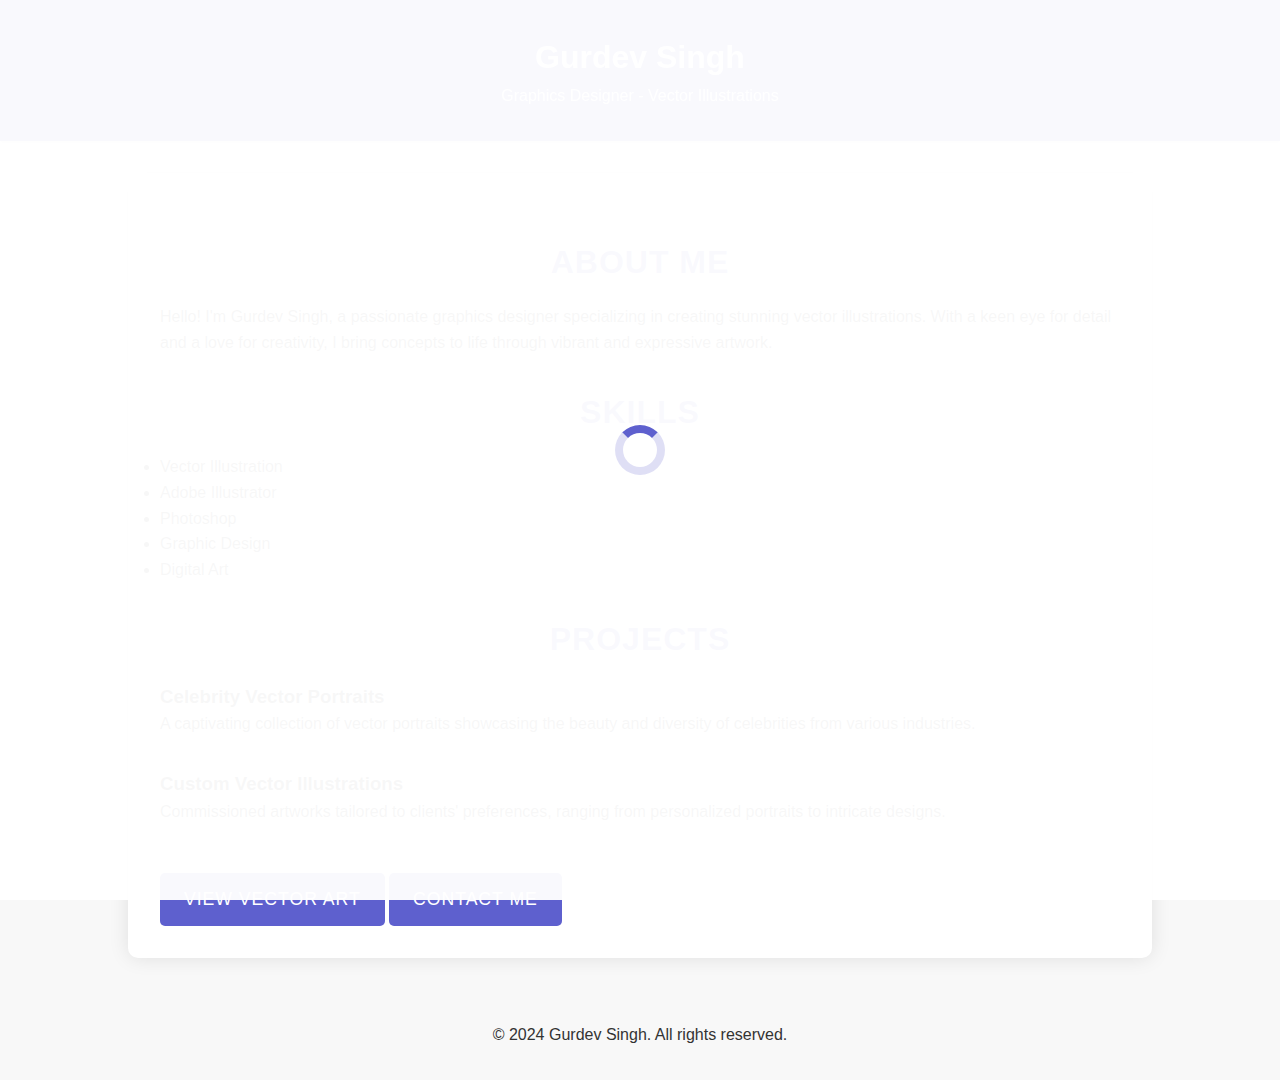
<file: index.html>
<!DOCTYPE html>
<html lang="en">
<head>
    <meta charset="UTF-8">
    <meta name="viewport" content="width=device-width, initial-scale=1.0">
    <title>Gurdev Singh - Graphics Designer Portfolio</title>
    <link rel="stylesheet" href="styles.css">
</head>
<body>
    <header>
        <h1>Gurdev Singh</h1>
        <p>Graphics Designer - Vector Illustrations</p>
    </header>
    <div class="container">
        <section id="about">
            <h2 class="section-title">About Me</h2>
            <p>Hello! I'm Gurdev Singh, a passionate graphics designer specializing in creating stunning vector illustrations. With a keen eye for detail and a love for creativity, I bring concepts to life through vibrant and expressive artwork.</p>
        </section>
        <section id="skills">
            <h2 class="section-title">Skills</h2>
            <ul>
                <li>Vector Illustration</li>
                <li>Adobe Illustrator</li>
                <li>Photoshop</li>
                <li>Graphic Design</li>
                <li>Digital Art</li>
            </ul>
        </section>
        <section id="projects">
            <h2 class="section-title">Projects</h2>
            <div class="project">
                <h3>Celebrity Vector Portraits</h3>
                <p>A captivating collection of vector portraits showcasing the beauty and diversity of celebrities from various industries.</p>
            </div>
            <div class="project">
                <h3>Custom Vector Illustrations</h3>
                <p>Commissioned artworks tailored to clients' preferences, ranging from personalized portraits to intricate designs.</p>
            </div>
            <a href="vector-art.html" class="btn">View Vector Art</a>
            <a href="contact.html" class="btn">Contact Me</a> <!-- New button for Contact -->
        </section>
    </div>
    <footer>
        <p>&copy; 2024 Gurdev Singh. All rights reserved.</p>
    </footer><div class="loading-container">
    <div class="loading-container">
        <div class="loading-spinner"></div>
    </div>
    <!-- Rest of your HTML content -->
    <script src="script.js"></script>
</body>
</html>
</file>
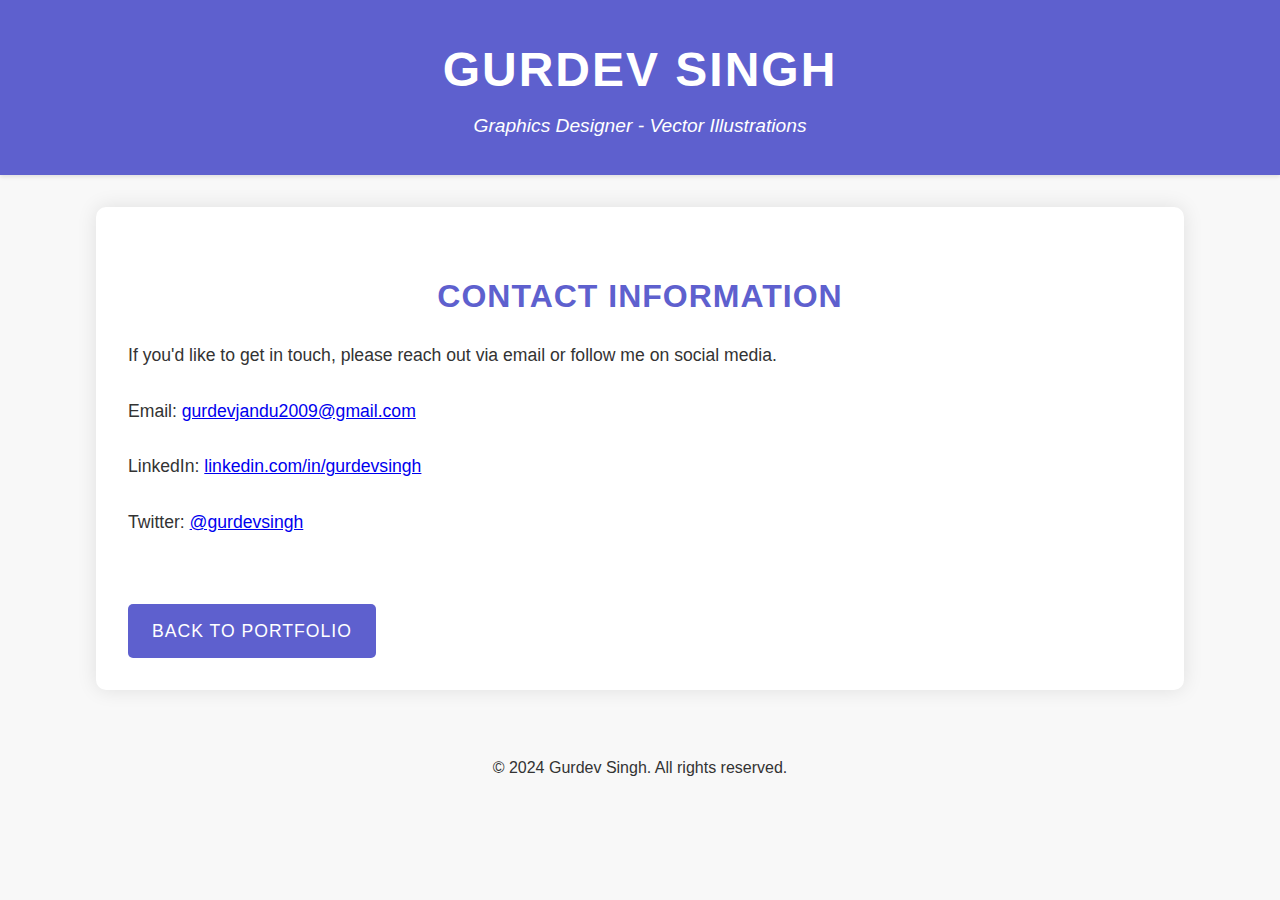
<file: contact.html>
<!DOCTYPE html>
<html lang="en">
<head>
    <meta charset="UTF-8">
    <meta name="viewport" content="width=device-width, initial-scale=1.0">
    <title>Gurdev Singh - Contact</title>
    <style>
        body {
            font-family: 'Segoe UI', Tahoma, Geneva, Verdana, sans-serif;
            line-height: 1.6;
            margin: 0;
            padding: 0;
            background-color: #f8f8f8; /* Neutral background color */
            color: #333; /* Font color */
        }
        header {
            background: #5e60ce; /* Solid background color */
            color: #fff;
            padding: 2rem 0;
            text-align: center;
            position: sticky;
            top: 0;
            z-index: 1000;
            box-shadow: 0 2px 4px rgba(0, 0, 0, 0.1); /* Add shadow for depth */
        }
        header h1 {
            margin: 0;
            font-size: 3rem;
            font-weight: bold;
            text-transform: uppercase;
            letter-spacing: 2px;
        }
        header p {
            margin: 0;
            font-size: 1.2rem;
            font-style: italic;
        }
        .container {
            width: 80%;
            margin: 2rem auto;
            overflow: hidden;
            background: #fff;
            padding: 2rem;
            box-shadow: 0 0 20px rgba(0, 0, 0, 0.1);
            border-radius: 10px; /* Rounded corners */
        }
        .section-title {
            margin: 2rem 0 1rem 0;
            color: #5e60ce; /* Section title color */
            font-size: 2rem;
            text-align: center;
            text-transform: uppercase;
            letter-spacing: 1px;
        }
        p {
            font-size: 1.1rem;
            line-height: 1.8;
            margin-bottom: 1.5rem;
        }
        .btn {
            display: inline-block;
            padding: 0.8rem 1.5rem;
            margin-top: 1rem;
            border: none;
            border-radius: 5px;
            background-color: #5e60ce; /* Button color */
            color: #fff;
            font-size: 1.1rem;
            text-transform: uppercase;
            letter-spacing: 1px;
            cursor: pointer;
            transition: background-color 0.3s ease;
            text-decoration: none;
        }
        .btn:hover {
            background-color: #4246ab; /* Lighter shade on hover */
        }
        footer {
            text-align: center;
            padding: 2rem 0;
            background: #f8f8f8; /* Neutral background color */
            color: #333;
        }
        footer p {
            margin: 0;
            font-size: 1rem;
        }
        @media (max-width: 768px) {
            .container {
                width: 90%;
            }
            header h1 {
                font-size: 2.5rem;
            }
            header p {
                font-size: 1rem;
            }
            .section-title {
                font-size: 1.8rem;
            }
            p {
                font-size: 1rem;
            }
            .btn {
                font-size: 1rem;
            }
        }
    </style>
</head>
<body>
    <header>
        <h1>Gurdev Singh</h1>
        <p>Graphics Designer - Vector Illustrations</p>
    </header>
    <div class="container">
        <section id="contact">
            <h2 class="section-title">Contact Information</h2>
            <p>If you'd like to get in touch, please reach out via email or follow me on social media.</p>
            <p>Email: <a href="mailto:gurdevjandu2009@gmail.com">gurdevjandu2009@gmail.com</a></p>
            <p>LinkedIn: <a href="https://www.linkedin.com/in/gurdevsingh" target="_blank">linkedin.com/in/gurdevsingh</a></p>
            <p>Twitter: <a href="https://twitter.com/gurdevsingh" target="_blank">@gurdevsingh</a></p>
        </section><br><a href="index.html" class="btn" style="background-color: #5e60ce;">Back to Portfolio</a>
    </div>
    
    <footer>
        <p>&copy; 2024 Gurdev Singh. All rights reserved.</p>
    </footer>
</body>
</html>
</file>
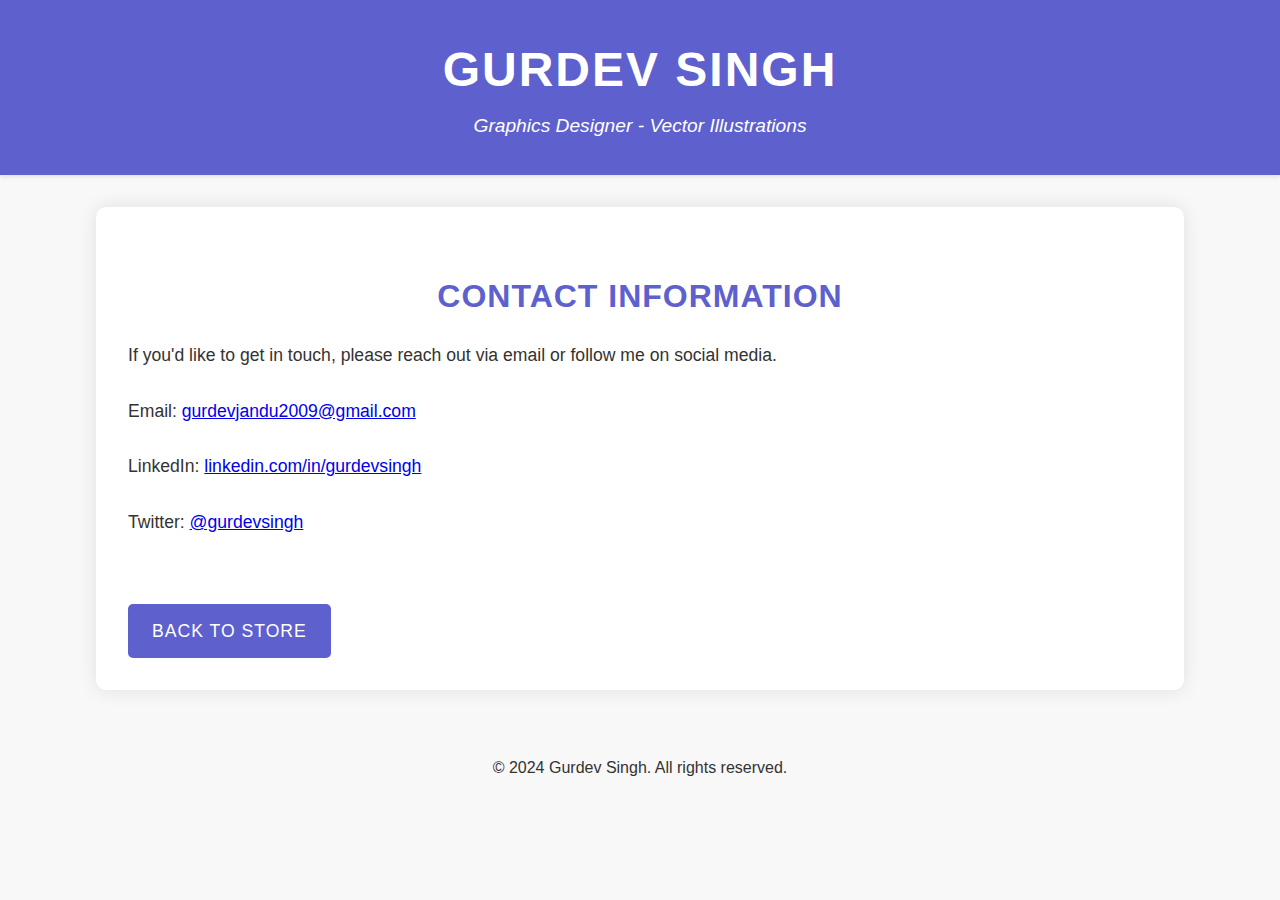
<file: contact1.html>
<!DOCTYPE html>
<html lang="en">
<head>
    <meta charset="UTF-8">
    <meta name="viewport" content="width=device-width, initial-scale=1.0">
    <title>Gurdev Singh - Contact</title>
    <style>
        body {
            font-family: 'Segoe UI', Tahoma, Geneva, Verdana, sans-serif;
            line-height: 1.6;
            margin: 0;
            padding: 0;
            background-color: #f8f8f8; /* Neutral background color */
            color: #333; /* Font color */
        }
        header {
            background: #5e60ce; /* Solid background color */
            color: #fff;
            padding: 2rem 0;
            text-align: center;
            position: sticky;
            top: 0;
            z-index: 1000;
            box-shadow: 0 2px 4px rgba(0, 0, 0, 0.1); /* Add shadow for depth */
        }
        header h1 {
            margin: 0;
            font-size: 3rem;
            font-weight: bold;
            text-transform: uppercase;
            letter-spacing: 2px;
        }
        header p {
            margin: 0;
            font-size: 1.2rem;
            font-style: italic;
        }
        .container {
            width: 80%;
            margin: 2rem auto;
            overflow: hidden;
            background: #fff;
            padding: 2rem;
            box-shadow: 0 0 20px rgba(0, 0, 0, 0.1);
            border-radius: 10px; /* Rounded corners */
        }
        .section-title {
            margin: 2rem 0 1rem 0;
            color: #5e60ce; /* Section title color */
            font-size: 2rem;
            text-align: center;
            text-transform: uppercase;
            letter-spacing: 1px;
        }
        p {
            font-size: 1.1rem;
            line-height: 1.8;
            margin-bottom: 1.5rem;
        }
        .btn {
            display: inline-block;
            padding: 0.8rem 1.5rem;
            margin-top: 1rem;
            border: none;
            border-radius: 5px;
            background-color: #5e60ce; /* Button color */
            color: #fff;
            font-size: 1.1rem;
            text-transform: uppercase;
            letter-spacing: 1px;
            cursor: pointer;
            transition: background-color 0.3s ease;
            text-decoration: none;
        }
        .btn:hover {
            background-color: #4246ab; /* Lighter shade on hover */
        }
        footer {
            text-align: center;
            padding: 2rem 0;
            background: #f8f8f8; /* Neutral background color */
            color: #333;
        }
        footer p {
            margin: 0;
            font-size: 1rem;
        }
        @media (max-width: 768px) {
            .container {
                width: 90%;
            }
            header h1 {
                font-size: 2.5rem;
            }
            header p {
                font-size: 1rem;
            }
            .section-title {
                font-size: 1.8rem;
            }
            p {
                font-size: 1rem;
            }
            .btn {
                font-size: 1rem;
            }
        }
    </style>
</head>
<body>
    <header>
        <h1>Gurdev Singh</h1>
        <p>Graphics Designer - Vector Illustrations</p>
    </header>
    <div class="container">
        <section id="contact">
            <h2 class="section-title">Contact Information</h2>
            <p>If you'd like to get in touch, please reach out via email or follow me on social media.</p>
            <p>Email: <a href="mailto:gurdevjandu2009@gmail.com">gurdevjandu2009@gmail.com</a></p>
            <p>LinkedIn: <a href="https://www.linkedin.com/in/gurdevsingh" target="_blank">linkedin.com/in/gurdevsingh</a></p>
            <p>Twitter: <a href="https://twitter.com/gurdevsingh" target="_blank">@gurdevsingh</a></p>
        </section><br><a href="vector-art.html" class="btn" style="background-color: #5e60ce;">Back to store</a>
    </div>
    
    <footer>
        <p>&copy; 2024 Gurdev Singh. All rights reserved.</p>
    </footer>
</body>
</html>
</file>
<file: styles.css>
/* Rest of your styles */
/* Reset styles */
* {
    box-sizing: border-box;
    margin: 0;
    padding: 0;
}

/* Global styles */
body {
    font-family: 'Segoe UI', Tahoma, Geneva, Verdana, sans-serif;
    line-height: 1.6;
    background-color: #f8f8f8; /* Neutral background color */
    color: #333; /* Font color */
}

header {
    /* Header styles */
}

.container {
    /* Container styles */
}

.section-title {
    /* Section title styles */
}

/* Other styles */

/* Reset styles */
* {
    box-sizing: border-box;
    margin: 0;
    padding: 0;
}

/* Global styles */
body {
    font-family: 'Segoe UI', Tahoma, Geneva, Verdana, sans-serif;
    line-height: 1.6;
    background-color: #f8f8f8; /* Neutral background color */
    color: #333; /* Font color */
}

header {
    background: #5e60ce; /* Solid background color */
    color: #fff;
    padding: 2rem 0;
    text-align: center;
    position: sticky;
    top: 0;
    z-index: 1000;
    box-shadow: 0 2px 4px rgba(0, 0, 0, 0.1); /* Add shadow for depth */
    animation: fadeInDown 1s ease;
}

.container {
    width: 80%;
    margin: 2rem auto;
    overflow: hidden;
    background: #fff;
    padding: 2rem;
    box-shadow: 0 0 20px rgba(0, 0, 0, 0.1);
    border-radius: 10px; /* Rounded corners */
    animation: fadeInUp 1s ease;
}

.section-title {
    margin: 2rem 0 1rem 0;
    color: #5e60ce; /* Section title color */
    font-size: 2rem;
    text-align: center;
    text-transform: uppercase;
    letter-spacing: 1px;
}

.project {
    margin-bottom: 2rem;
    animation: fadeInLeft 1s ease;
}

.btn {
    display: inline-block;
    padding: 0.8rem 1.5rem;
    margin-top: 1rem;
    border: none;
    border-radius: 5px;
    background-color: #5e60ce; /* Button color */
    color: #fff;
    font-size: 1.1rem;
    text-transform: uppercase;
    letter-spacing: 1px;
    cursor: pointer;
    transition: background-color 0.3s ease;
    text-decoration: none;
}

.btn:hover {
    background-color: #4246ab; /* Lighter shade on hover */
    animation: pulse 0.5s infinite alternate; /* Add pulse animation on hover */
}

footer {
    text-align: center;
    padding: 2rem 0;
    background: #f8f8f8; /* Neutral background color */
    color: #333;
    animation: fadeInUp 1s ease;
}

/* Keyframe animations */
@keyframes fadeInDown {
    from {
        opacity: 0;
        transform: translateY(-50px);
    }
    to {
        opacity: 1;
        transform: translateY(0);
    }
}

@keyframes fadeInUp {
    from {
        opacity: 0;
        transform: translateY(50px);
    }
    to {
        opacity: 1;
        transform: translateY(0);
    }
}

@keyframes fadeInLeft {
    from {
        opacity: 0;
        transform: translateX(-50px);
    }
    to {
        opacity: 1;
        transform: translateX(0);
    }
}

@keyframes pulse {
    to {
        transform: scale(1.1);
    }
}
.loading-container {
    position: fixed;
    top: 0;
    left: 0;
    width: 100%;
    height: 100%;
    background-color: rgba(255, 255, 255, 0.8); /* Semi-transparent background */
    display: flex;
    justify-content: center;
    align-items: center;
    z-index: 9999;
}

.loading-spinner {
    border: 8px solid rgba(94, 96, 206, 0.2);
    border-top: 8px solid #5e60ce;
    border-radius: 50%;
    width: 50px;
    height: 50px;
    animation: spin 3s linear infinite;
}

@keyframes spin {
    z% {
        transform: rotate(0deg);
    }
    100% {
        transform: rotate(360deg);
    }
}
</file>
